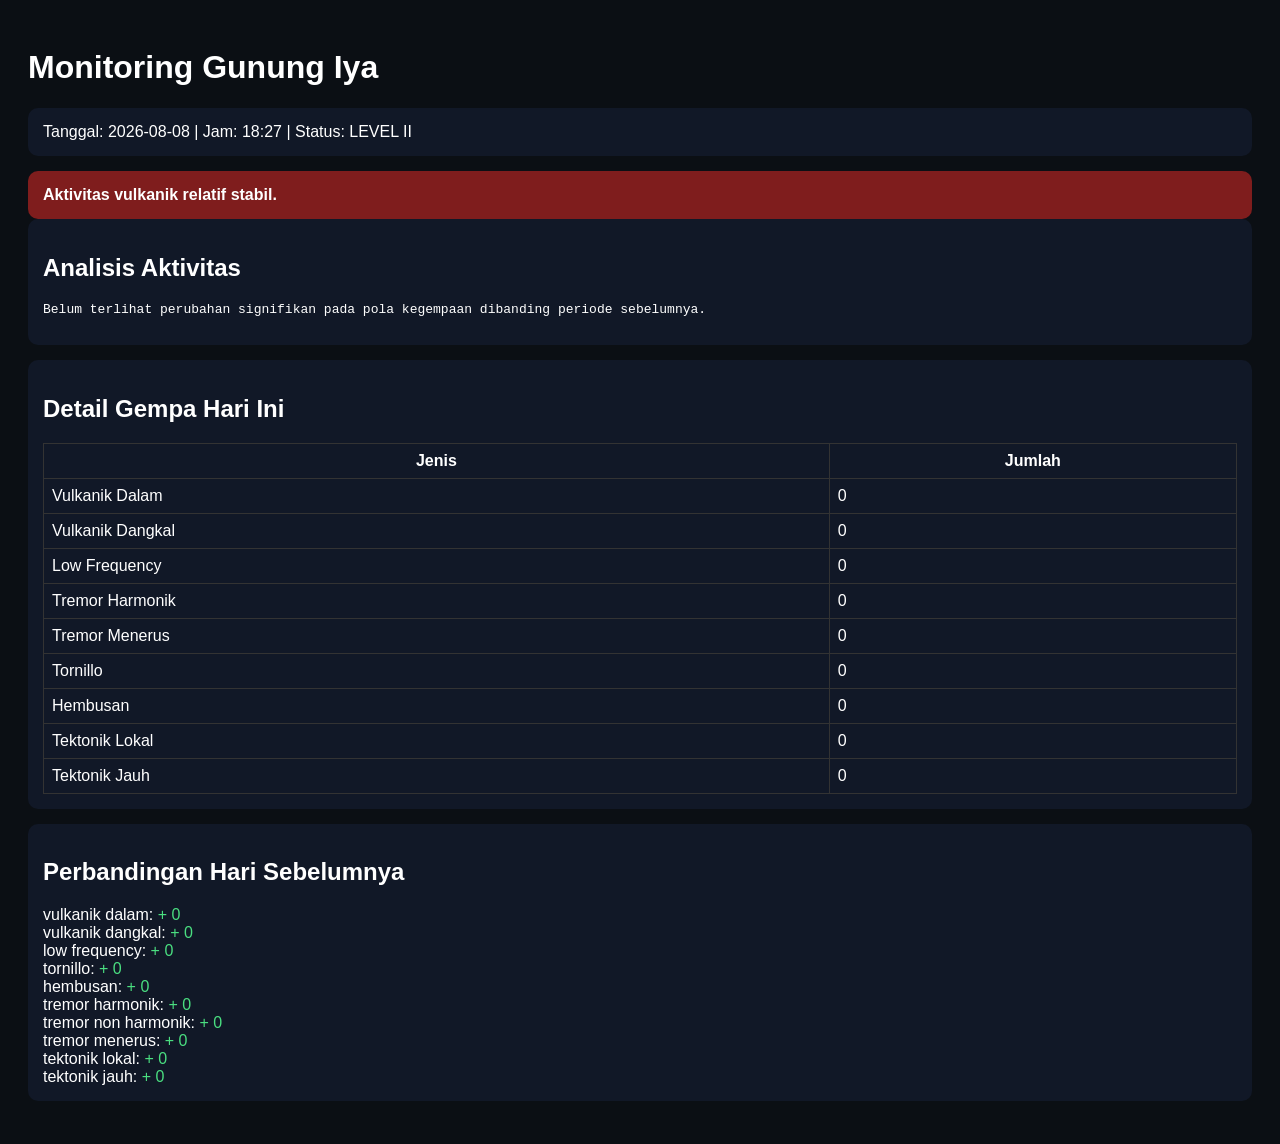
<file: index.html>
<!DOCTYPE html>
<html>
<head>
  <title>Lexy Monitoring Gunung Iya</title>

  <style>
    body {
      font-family: Arial;
      background: #0b0f14;
      color: #fff;
      padding: 20px;
    }

    .box {
      background: #111827;
      padding: 15px;
      margin-bottom: 15px;
      border-radius: 10px;
    }

    .warning {
      background: #7f1d1d;
      padding: 15px;
      border-radius: 10px;
      font-weight: bold;
    }

    table {
      width: 100%;
      border-collapse: collapse;
    }

    td, th {
      border: 1px solid #333;
      padding: 8px;
    }

    .danger {
      color: #ff4d4d;
      font-weight: bold;
    }

    .safe {
      color: #4ade80;
    }
  </style>
</head>

<body>

<h1>Monitoring Gunung Iya</h1>

<div class="box" id="meta"></div>

<div class="warning" id="warning"></div>

<div class="box">
  <h2>Analisis Aktivitas</h2>
  <pre id="summary"></pre>
</div>

<div class="box">
  <h2>Detail Gempa Hari Ini</h2>
  <table id="gempa"></table>
</div>

<div class="box">
  <h2>Perbandingan Hari Sebelumnya</h2>
  <div id="compare"></div>
</div>

<script>
async function load() {

  try {

    const history =
      await fetch("data/history.json")
      .then(r => r.json());

    const analysis =
      await fetch("data/analysis.json")
      .then(r => r.json());

    // VALIDASI
    if (!history || history.length === 0) {

      document.body.innerHTML =
        "<h2>Data belum tersedia.</h2>";

      return;
    }

    const latest = history[0];
    const prev = history[1];

    // META
    document.getElementById("meta").innerHTML =
      `
      Tanggal: ${latest.date || "-"}
      |
      Jam: ${latest.time || "-"}
      |
      Status: ${latest.status || "-"}
      `;

    // WARNING
    document.getElementById("warning").innerText =
      analysis.warning ||
      "Belum ada warning aktivitas.";

    // SUMMARY
    document.getElementById("summary").innerText =
      analysis.summary ||
      "Belum ada analisis.";

    // GEMPA
    let g = latest.gempa || {};

    document.getElementById("gempa").innerHTML = `
      <tr>
        <th>Jenis</th>
        <th>Jumlah</th>
      </tr>

      <tr><td>Vulkanik Dalam</td><td>${g.vulkanik_dalam ?? 0}</td></tr>

      <tr><td>Vulkanik Dangkal</td><td>${g.vulkanik_dangkal ?? 0}</td></tr>

      <tr><td>Low Frequency</td><td>${g.low_frequency ?? 0}</td></tr>

      <tr><td>Tremor Harmonik</td><td>${g.tremor_harmonik ?? 0}</td></tr>

      <tr><td>Tremor Menerus</td><td>${g.tremor_menerus ?? 0}</td></tr>

      <tr><td>Tornillo</td><td>${g.tornillo ?? 0}</td></tr>

      <tr><td>Hembusan</td><td>${g.hembusan ?? 0}</td></tr>

      <tr><td>Tektonik Lokal</td><td>${g.tektonik_lokal ?? 0}</td></tr>

      <tr><td>Tektonik Jauh</td><td>${g.tektonik_jauh ?? 0}</td></tr>
    `;

    // COMPARISON
    if (prev && prev.gempa) {

      let c = latest.gempa;
      let p = prev.gempa;

      let html = "";

      for (let k in c) {

        let diff = (c[k] || 0) - (p[k] || 0);

        let cls = diff > 0
          ? "danger"
          : "safe";

        html += `
          <div>
            ${k.replaceAll("_", " ")}:
            <span class="${cls}">
              ${diff >= 0 ? "+" : ""}
              ${diff}
            </span>
          </div>
        `;
      }

      document.getElementById("compare").innerHTML = html;

    } else {

      document.getElementById("compare").innerHTML =
        "Belum ada data pembanding.";
    }

  } catch (err) {

    console.error(err);

    document.body.innerHTML = `
      <h2>Gagal memuat data monitoring.</h2>
      <p>Cek file JSON atau GitHub Actions.</p>
    `;
  }
}

load();
</script>

</body>
</html>
</file>
